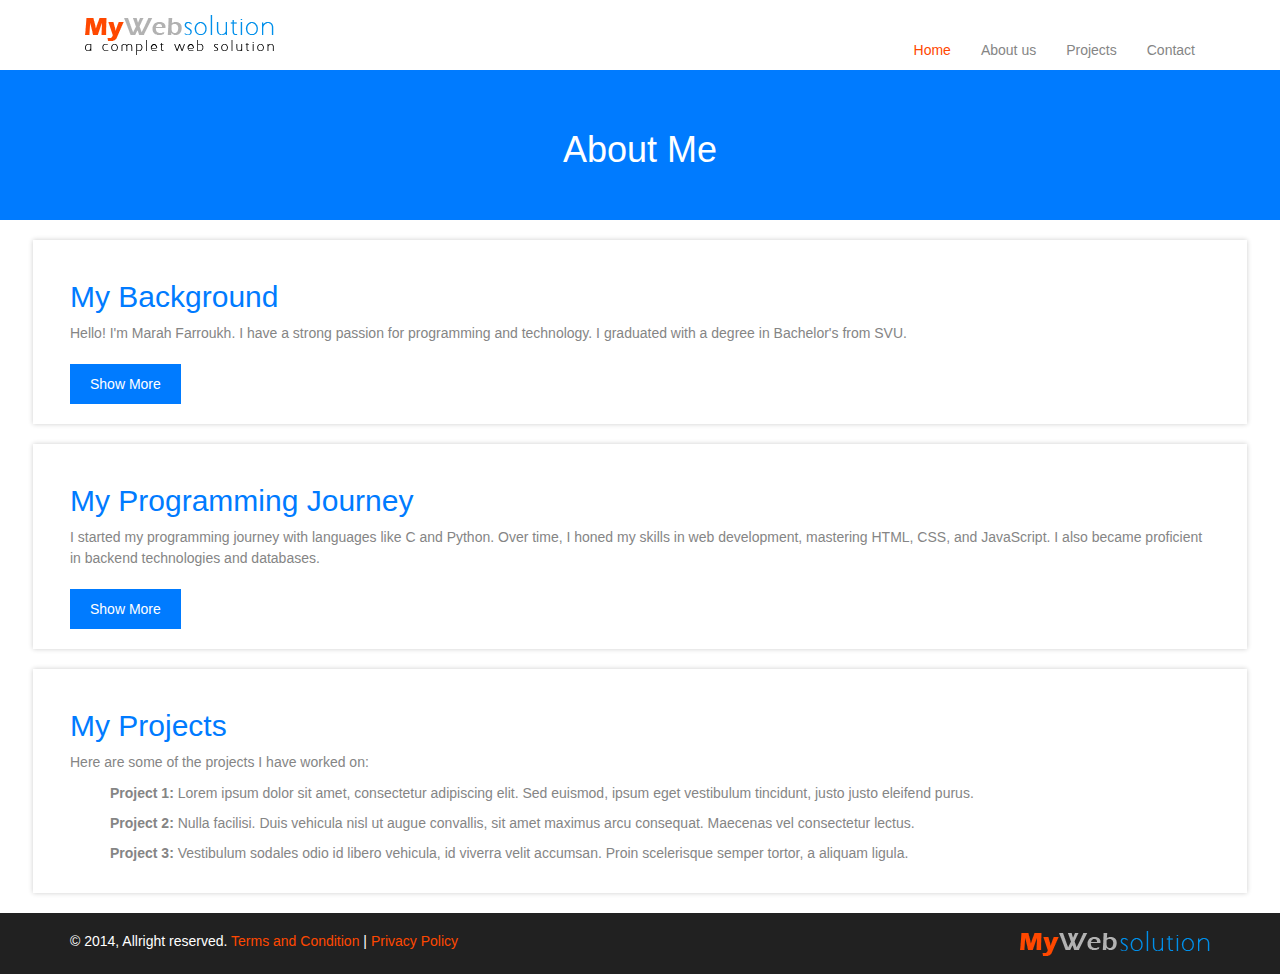
<file: about.html>
<!DOCTYPE html>
<html lang="en">

<head>
    <meta charset="UTF-8">
    <meta name="viewport" content="width=device-width, initial-scale=1.0">
    <meta http-equiv="X-UA-Compatible" content="IE=edge">
    <meta name="description" content="">
    <meta name="author" content="">
    <title>My Programming Journey</title>

    <script src="https://code.jquery.com/jquery-3.6.0.min.js"></script>

    <!-- Bootstrap core CSS -->
    <link href="assets/bootstrap/css/bootstrap.min.css" rel="stylesheet">

    <!-- CSS Implementing Plugins -->
    <link rel="stylesheet" href="assets/custom/css/flexslider.css" type="text/css" media="screen">
    <link rel="stylesheet" href="assets/custom/css/parallax-slider.css" type="text/css">
    <link rel="stylesheet" href="assets/font-awesome-4.0.3/css/font-awesome.min.css" type="text/css">

    <!-- Custom styles for this template -->

    <link href="assets/custom/css/business-plate.css" rel="stylesheet">
    <link rel="shortcut icon" href="assets/custom/ico/favicon.ico">


    <style>
        #experience-toggle-info {
            background-color: #007BFF;
            color: #fff;
            border: none;
            padding: 10px 20px;
            margin-top: 10px;
            cursor: pointer;
            transition: background-color 0.3s ease;
        }

        #experience-toggle-info:hover {
            background-color: #0056b3;
        }

        #toggle-info {
            background-color: #007BFF;
            color: #fff;
            border: none;
            padding: 10px 20px;
            margin-top: 10px;
            cursor: pointer;
            transition: background-color 0.3s ease;
        }

        #toggle-info:hover {
            background-color: #0056b3;
        }
    </style>
</head>

<body>

    <div class="topHeaderSection">
        <div class="header">
            <div class="container">
                <div class="navbar-header">
                    <button type="button" class="navbar-toggle" data-toggle="collapse" data-target=".navbar-collapse">
                        <span class="sr-only">Toggle navigation</span>
                        <span class="icon-bar"></span>
                        <span class="icon-bar"></span>
                        <span class="icon-bar"></span>
                    </button>
                    <a class="navbar-brand" href="index.html"><img src="assets/custom/img/logo.png"
                            alt="My web solution" /></a>
                </div>
                <div class="navbar-collapse collapse">
                    <ul class="nav navbar-nav">

                    </ul>
                    <ul class="nav navbar-nav navbar-right">
                        <li class="active"><a href="index.html">Home</a></li>
                        <li><a href="about.html">About us</a></li>
                        <li><a href="projects.html">Projects</a></li>
                        <li><a href="contact.html">Contact</a></li>
                    </ul>
                </div><!--/.nav-collapse -->
            </div>
        </div>
    </div>
    <header>
        <h1>About Me</h1>
    </header>
    <section id="about">
        <div class="container">
            <h2>My Background</h2>
            <p>
                Hello! I'm Marah Farroukh. I have a strong passion for programming and technology.
                I graduated with a degree in Bachelor's from SVU.
            </p>
            <p id="additional-info" style="display: none;">
                My journey in programming began during my college days when I was introduced to
                the world of coding. I was fascinated by the power of software to solve real-world
                problems and decided to dive deep into it.
            </p>
            <button id="toggle-info">Show More</button>
        </div>
    </section>
    <section id="experience">
        <div class="container">
            <h2>My Programming Journey</h2>
            <p>
                I started my programming journey with languages like C and Python. Over time,
                I honed my skills in web development, mastering HTML, CSS, and JavaScript.
                I also became proficient in backend technologies and databases.
            </p>
            <p id="experience-additional-info" style="display: none;">
                During my career, I have had the opportunity to work on various exciting projects,
                from creating responsive websites to building robust web applications. I love the
                process of turning ideas into functional and user-friendly solutions.
            </p>
            <button id="experience-toggle-info">Show More</button>
        </div>
    </section>

    <section id="projects">
        <div class="container">
            <h2>My Projects</h2>
            <p>
                Here are some of the projects I have worked on:
            </p>
            <ul>
                <li>
                    <strong>Project 1:</strong> Lorem ipsum dolor sit amet, consectetur adipiscing elit. Sed euismod,
                    ipsum eget vestibulum
                    tincidunt, justo justo eleifend purus.
                </li>
                <li>
                    <strong>Project 2:</strong> Nulla facilisi. Duis vehicula nisl ut augue convallis, sit amet maximus
                    arcu consequat. Maecenas
                    vel consectetur lectus.
                </li>
                <li>
                    <strong>Project 3:</strong> Vestibulum sodales odio id libero vehicula, id viverra velit accumsan.
                    Proin scelerisque semper
                    tortor, a aliquam ligula.
                </li>
            </ul>
        </div>
    </section>

    <!-- footerBottomSection -->
    <div class="footerBottomSection">
        <div class="container">
            &copy; 2014, Allright reserved. <a href="#">Terms and Condition</a> | <a href="#">Privacy Policy</a>
            <div class="pull-right"> <a href="index.html"><img src="assets/custom/img/logo1.png"
                        alt="My web solution" /></a></div>
        </div>
    </div>

    <script type="text/javascript" src="assets/custom/js/jquery-1.8.2.min.js"></script>
	<script type="text/javascript" src="assets/custom/js/modernizr.custom.js"></script>
	<script type="text/javascript" src="assets/bootstrap/js/bootstrap.min.js"></script>

	<!-- JS Implementing Plugins -->
	<script type="text/javascript" src="assets/custom/js/jquery.flexslider-min.js"></script>
	<script type="text/javascript" src="assets/custom/js/modernizr.js"></script>
	<script type="text/javascript" src="assets/custom/js/jquery.cslider.js"></script>
	<script type="text/javascript" src="assets/custom/js/back-to-top.js"></script>
	<script type="text/javascript" src="assets/custom/js/jquery.sticky.js"></script>

    <script type="text/javascript" src="assets/custom/js/app.js"></script>
    <script type="text/javascript" src="assets/custom/js/index.js"></script>

    <script>
        $(document).ready(function () {
            // Toggle additional information when the button is clicked
            $("#toggle-info").click(function () {
                $("#additional-info").slideToggle("slow"); // You can change the animation speed
                var buttonText = $("#toggle-info").text();
                if (buttonText === "Show More") {
                    $("#toggle-info").text("Show Less");
                } else {
                    $("#toggle-info").text("Show More");
                }
            });
        });

        $(document).ready(function () {
            // Toggle additional information in the "My Programming Journey" section
            $("#experience-toggle-info").click(function () {
                $("#experience-additional-info").slideToggle("slow"); // You can change the animation speed
                var buttonText = $("#experience-toggle-info").text();
                if (buttonText === "Show More") {
                    $("#experience-toggle-info").text("Show Less");
                } else {
                    $("#experience-toggle-info").text("Show More");
                }
            });

        });


    </script>
</body>

</html>
</file>
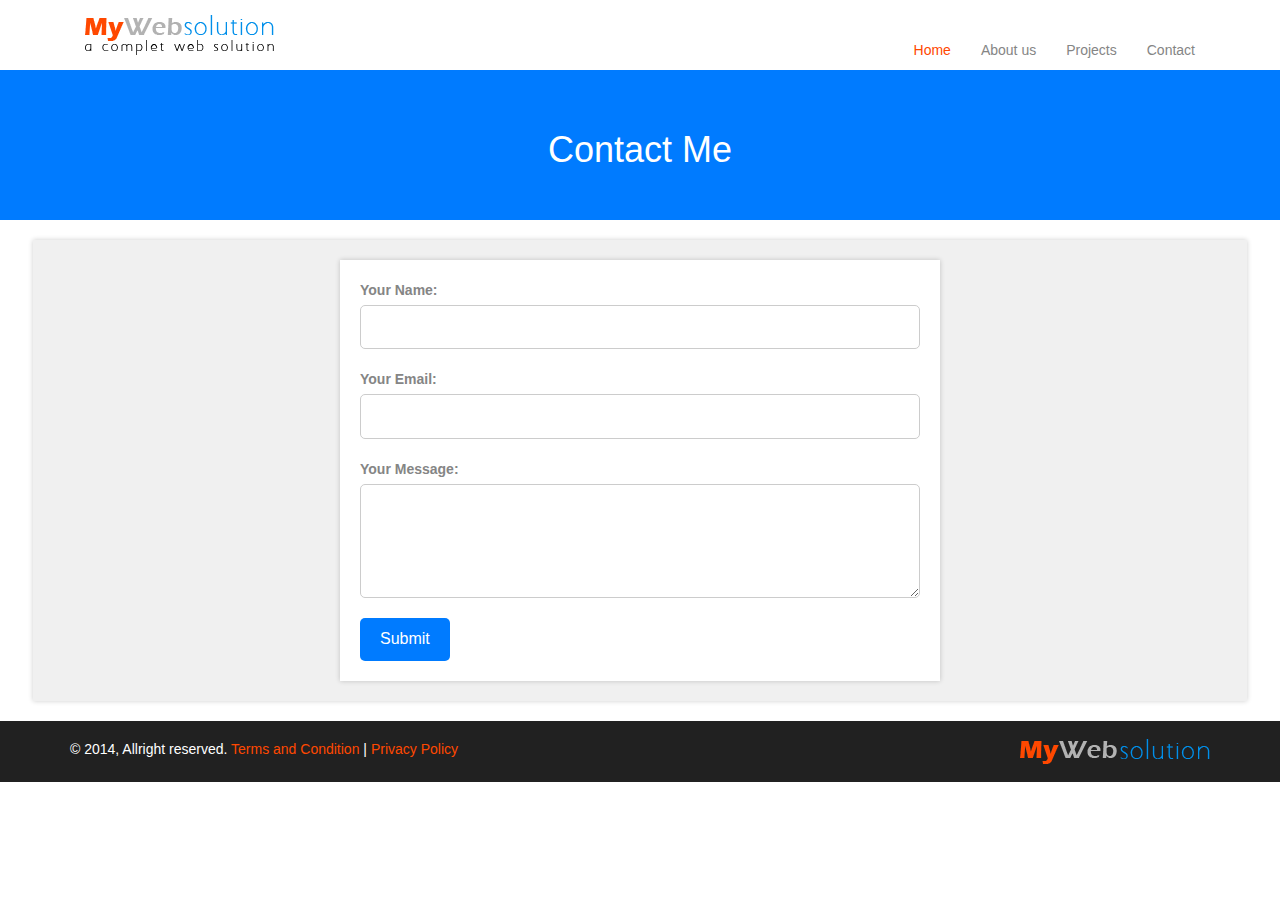
<file: contact.html>
<!DOCTYPE html>
<html lang="en">

<head>
    <meta charset="UTF-8">
    <meta name="viewport" content="width=device-width, initial-scale=1.0">
    <meta http-equiv="X-UA-Compatible" content="IE=edge">
    <meta name="description" content="">
    <meta name="author" content="">
    <title>Contact Us</title>

    <script src="https://code.jquery.com/jquery-3.6.0.min.js"></script>

    <!-- Bootstrap core CSS -->
    <link href="assets/bootstrap/css/bootstrap.min.css" rel="stylesheet">

    <!-- CSS Implementing Plugins -->
    <link rel="stylesheet" href="assets/custom/css/flexslider.css" type="text/css" media="screen">
    <link rel="stylesheet" href="assets/custom/css/parallax-slider.css" type="text/css">
    <link rel="stylesheet" href="assets/font-awesome-4.0.3/css/font-awesome.min.css" type="text/css">

    <!-- Custom styles for this template -->

    <link href="assets/custom/css/business-plate.css" rel="stylesheet">
    <link rel="shortcut icon" href="assets/custom/ico/favicon.ico">

    <style>
        /* Style the header */
        header {
            background-color: #007BFF;
            color: #fff;
            text-align: center;
            padding: 20px;
        }

        /* Style the contact section */
        #contact {
            background-color: #f0f0f0;
            padding: 20px;
        }

        /* Style the form container */
        .container1 {
            max-width: 600px;
            margin: 0 auto;
            background-color: #fff;
            padding: 20px;
            box-shadow: 0 0 5px rgba(0, 0, 0, 0.2);
        }

        /* Style form elements */
        .form-group {
            margin-bottom: 20px;
        }

        label {
            font-weight: bold;
        }

        input[type="text"],
        input[type="email"],
        textarea {
            width: 100%;
            padding: 10px;
            border: 1px solid #ccc;
            border-radius: 5px;
            font-size: 16px;
        }

        textarea {
            resize: vertical;
            /* Allow vertical resizing of textarea */
        }

        button[type="submit"] {
            background-color: #007BFF;
            color: #fff;
            padding: 10px 20px;
            border: none;
            border-radius: 5px;
            cursor: pointer;
            font-size: 16px;
        }

        button[type="submit"]:hover {
            background-color: #0056b3;
        }

        /* Style error message (you can show/hide this using JavaScript) */
        .error-message {
            color: red;
            font-size: 14px;
            margin-top: -10px;
            margin-bottom: 10px;
        }
    </style>
</head>

<body>

    <div class="topHeaderSection">
        <div class="header">
            <div class="container">
                <div class="navbar-header">
                    <button type="button" class="navbar-toggle" data-toggle="collapse" data-target=".navbar-collapse">
                        <span class="sr-only">Toggle navigation</span>
                        <span class="icon-bar"></span>
                        <span class="icon-bar"></span>
                        <span class="icon-bar"></span>
                    </button>
                    <a class="navbar-brand" href="index.html"><img src="assets/custom/img/logo.png"
                            alt="My web solution" /></a>
                </div>
                <div class="navbar-collapse collapse">
                    <ul class="nav navbar-nav">

                    </ul>
                    <ul class="nav navbar-nav navbar-right">
                        <li class="active"><a href="index.html">Home</a></li>
                        <li><a href="about.html">About us</a></li>
                        <li><a href="projects.html">Projects</a></li>
                        <li><a href="contact.html">Contact</a></li>
                    </ul>
                </div><!--/.nav-collapse -->
            </div>
        </div>
    </div>

    <header>
        <h1>Contact Me</h1>
    </header>

    <section id="contact">
        <div class="container1">
            <form id="contact-form" action="#" method="post">
                <div class="form-group">
                    <label for="name">Your Name:</label>
                    <input type="text" id="name" name="name" required>
                </div>
                <div class="form-group">
                    <label for="email">Your Email:</label>
                    <input type="email" id="email" name="email" required>
                </div>
                <div class="form-group">
                    <label for="message">Your Message:</label>
                    <textarea id="message" name="message" rows="4" required></textarea>
                </div>
                <button type="submit">Submit</button>
            </form>
        </div>
    </section>

    <!-- footerBottomSection -->
    <div class="footerBottomSection">
        <div class="container">
            &copy; 2014, Allright reserved. <a href="#">Terms and Condition</a> | <a href="#">Privacy Policy</a>
            <div class="pull-right"> <a href="index.html"><img src="assets/custom/img/logo1.png"
                        alt="My web solution" /></a></div>
        </div>
    </div>

    <script type="text/javascript" src="assets/custom/js/jquery-1.8.2.min.js"></script>
	<script type="text/javascript" src="assets/custom/js/modernizr.custom.js"></script>
	<script type="text/javascript" src="assets/bootstrap/js/bootstrap.min.js"></script>

	<!-- JS Implementing Plugins -->
	<script type="text/javascript" src="assets/custom/js/jquery.flexslider-min.js"></script>
	<script type="text/javascript" src="assets/custom/js/modernizr.js"></script>
	<script type="text/javascript" src="assets/custom/js/jquery.cslider.js"></script>
	<script type="text/javascript" src="assets/custom/js/back-to-top.js"></script>
	<script type="text/javascript" src="assets/custom/js/jquery.sticky.js"></script>
    
    <script type="text/javascript" src="assets/custom/js/app.js"></script>
    <script type="text/javascript" src="assets/custom/js/index.js"></script>

    <script>
        document.addEventListener("DOMContentLoaded", function () {
            const contactForm = document.getElementById("contact-form");
            const nameInput = document.getElementById("name");
            const emailInput = document.getElementById("email");
            const messageInput = document.getElementById("message");

            contactForm.addEventListener("submit", function (event) {
                event.preventDefault();

                // Validate the form inputs
                if (!validateName(nameInput.value) || !validateEmail(emailInput.value) || !validateMessage(messageInput.value)) {
                    alert("Please fill out all fields correctly.");
                    return;
                }

                // Send the form data to your server or perform any desired action
                // Example: You can use the Fetch API to send data to a server
                fetch("your-server-endpoint", {
                    method: "POST",
                    body: new FormData(contactForm),
                })
                    .then(response => response.json())
                    .then(data => {
                        if (data.success) {
                            alert("Message sent successfully!");
                            contactForm.reset();
                        } else {
                            alert("Message failed to send. Please try again later.");
                        }
                    })
                    .catch(error => {
                        console.error("Error:", error);
                        alert("An error occurred. Please try again later.");
                    });
            });

            function validateName(name) {
                // Validate the name (You can add more validation rules)
                return /^[A-Za-z\s]+$/.test(name);
            }

            function validateEmail(email) {
                // Validate the email using a simple regular expression
                return /^[^\s@]+@[^\s@]+\.[^\s@]+$/.test(email);
            }

            function validateMessage(message) {
                // Validate the message (You can add more validation rules)
                return message.length >= 10;
            }
        });

    </script>
</body>

</html>
</file>
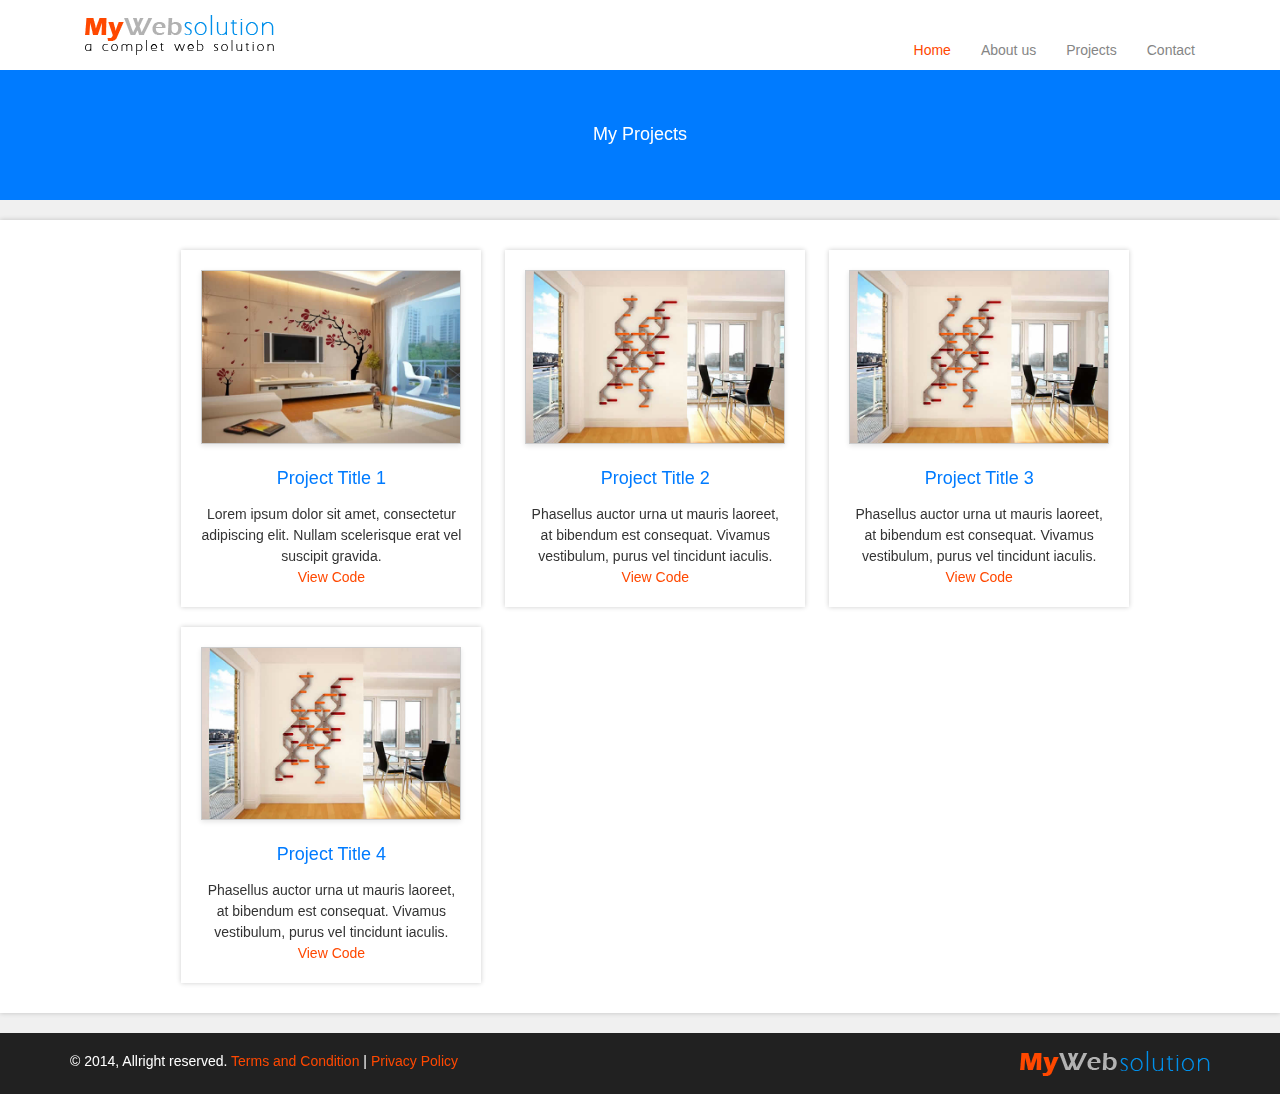
<file: projects.html>
<!DOCTYPE html>
<html lang="en">

<head>
    <meta charset="UTF-8">
    <meta name="viewport" content="width=device-width, initial-scale=1.0">
    <meta http-equiv="X-UA-Compatible" content="IE=edge">
    <meta name="description" content="">
    <meta name="author" content="">
    <title>My Programming Journey</title>

    <script src="https://code.jquery.com/jquery-3.6.0.min.js"></script>

    <!-- Bootstrap core CSS -->
    <link href="assets/bootstrap/css/bootstrap.min.css" rel="stylesheet">

    <link rel="stylesheet" href="assets/font-awesome-4.0.3/css/font-awesome.min.css" type="text/css">

    <!-- Custom styles for this template -->

    <link rel="shortcut icon" href="assets/custom/ico/favicon.ico">
    <link href="assets/custom/css/business-plate.css" rel="stylesheet">


    <script src="https://code.jquery.com/jquery-3.6.0.min.js"></script>
    <style>
        /* Reset some default styles */
        body,
        h1,
        h2,
        p,
        a,
        img {
            margin: 0;
            padding: 0;
        }

        h1{
            font-size: large;
            margin-top: 15px;
            margin-bottom: 15px;
        }

        /* Set a background color and text color */
        body {
            background-color: #f0f0f0;
            font-family: Arial, sans-serif;
            color: #333;
        }

        /* Style the header */
        header {
            background-color: #007BFF;
            color: #fff;
            text-align: center;
            padding: 20px;
        }

        .projects-center {
            text-align: center;
        }

        /* Style projects section */
        .projects {
            justify-content: space-around;
            padding: 20px;
        }

        /* Style individual project divs */
        .project {
            display: inline-block;
            background-color: #fff;
            box-shadow: 0 0 5px rgba(0, 0, 0, 0.2);
            max-width: 300px;
            margin: 10px;
            padding: 20px;
            text-align: center;
            transition: transform 0.2s ease;
            /* Animation for hover effect */
        }

        /* Style project images */
        .projectImg {
            max-width: 100%;
            height: auto;
            border: 1px solid #ccc;
            /* Add a border for visual separation */
            box-shadow: 0 2px 5px rgba(0, 0, 0, 0.1);
            /* Add a subtle shadow for depth */
            margin-bottom: 10px;
            /* Add some space between projects */
        }

        /* Style project titles */
        .project-info h2 {
            color: #007BFF;
            margin-top: 10px;
        }

        /* Style project descriptions */
        .project-info p {
            line-height: 1.5;
        }

        /* Style project links */
        .project-link {
            display: block;
            background-color: #007BFF;
            color: #fff;
            text-decoration: none;
            padding: 10px;
            margin-top: 15px;
            border-radius: 5px;
            transition: background-color 0.3s ease;
        }

        .project-link:hover {
            background-color: #0056b3;
        }

        /* Animation effect on hover */
        .project:hover {
            transform: scale(1.05);
            /* Increase size on hover */
        }

        #projects{
            padding: 20px;
            max-width: none;

        }
    </style>
</head>

<body>
    <div class="topHeaderSection">
        <div class="header">
            <div class="container">
                <div class="navbar-header">
                    <button type="button" class="navbar-toggle" data-toggle="collapse" data-target=".navbar-collapse">
                        <span class="sr-only">Toggle navigation</span>
                        <span class="icon-bar"></span>
                        <span class="icon-bar"></span>
                        <span class="icon-bar"></span>
                    </button>
                    <a class="navbar-brand" href="index.html"><img src="assets/custom/img/logo.png"
                            alt="My web solution" /></a>
                </div>
                <div class="navbar-collapse collapse">
                    <ul class="nav navbar-nav">

                    </ul>
                    <ul class="nav navbar-nav navbar-right">
                        <li class="active"><a href="index.html">Home</a></li>
                        <li><a href="about.html">About us</a></li>
                        <li><a href="projects.html">Projects</a></li>
                        <li><a href="contact.html">Contact</a></li>
                    </ul>
                </div><!--/.nav-collapse -->
            </div>
        </div>
    </div>

    <header>
        <h1>My Projects</h1>
    </header>

    <section id="projects">
        <div class="container" style="margin-left: 11%;">
            <div class="projects-center"></div>
            <div class="project">
                <img src="assets/custom/img/project1.jpg" class="projectImg" title="Project One">
                <h1>Project Title 1</h1>
                <p>Lorem ipsum dolor sit amet, consectetur adipiscing elit. Nullam scelerisque erat vel suscipit
                    gravida.</p>
                <a href="https://github.com/yourusername/project1" target="_blank">View Code</a>
            </div>
            <div class="project">
                <img src="assets/custom/img/project2.jpg" class="projectImg" title="Project Two">
                <h1>Project Title 2</h1>
                <p>Phasellus auctor urna ut mauris laoreet, at bibendum est consequat. Vivamus vestibulum, purus vel
                    tincidunt iaculis.</p>
                <a href="https://github.com/yourusername/project2" target="_blank">View Code</a>
            </div>
            <div class="project">
                <img src="assets/custom/img/project2.jpg" class="projectImg" title="Project Two">
                <h1>Project Title 3</h1>
                <p>Phasellus auctor urna ut mauris laoreet, at bibendum est consequat. Vivamus vestibulum, purus vel
                    tincidunt iaculis.</p>
                <a href="https://github.com/yourusername/project2" target="_blank">View Code</a>
            </div>
            <div class="project">
                <img src="assets/custom/img/project2.jpg" class="projectImg" title="Project Two">
                <h1>Project Title 4</h1>
                <p>Phasellus auctor urna ut mauris laoreet, at bibendum est consequat. Vivamus vestibulum, purus vel
                    tincidunt iaculis.</p>
                <a href="https://github.com/yourusername/project2" target="_blank">View Code</a>
            </div>
        </div>
    </section>

    <!-- footerBottomSection -->
    <div class="footerBottomSection">
        <div class="container">
            &copy; 2014, Allright reserved. <a href="#">Terms and Condition</a> | <a href="#">Privacy Policy</a>
            <div class="pull-right"> <a href="index.html"><img src="assets/custom/img/logo1.png"
                        alt="My web solution" /></a></div>
        </div>
    </div>

    <script type="text/javascript" src="assets/custom/js/jquery-1.8.2.min.js"></script>
	<script type="text/javascript" src="assets/custom/js/modernizr.custom.js"></script>
	<script type="text/javascript" src="assets/bootstrap/js/bootstrap.min.js"></script>

	<!-- JS Implementing Plugins -->
	<script type="text/javascript" src="assets/custom/js/jquery.flexslider-min.js"></script>
	<script type="text/javascript" src="assets/custom/js/modernizr.js"></script>
	<script type="text/javascript" src="assets/custom/js/jquery.cslider.js"></script>
	<script type="text/javascript" src="assets/custom/js/back-to-top.js"></script>
	<script type="text/javascript" src="assets/custom/js/jquery.sticky.js"></script>
    
    <script type="text/javascript" src="assets/custom/js/app.js"></script>
    <script type="text/javascript" src="assets/custom/js/index.js"></script>
</body>

</html>
</file>
<file: assets/custom/css/parallax-slider.css>
.da-slider{
	width: 100%;
	height: 427px;
	position: relative;
	margin: 0 auto;
	overflow: hidden;
	box-shadow: 0px 1px 1px rgba(0,0,0,0.2), 0px -2px 1px #fff;
	-webkit-transition: background-position 1.4s ease-in-out 0.3s;
	-moz-transition: background-position 1.4s ease-in-out 0.3s;
	-o-transition: background-position 1.4s ease-in-out 0.3s;
	-ms-transition: background-position 1.4s ease-in-out 0.3s;
	transition: background-position 1.4s ease-in-out 0.3s;
}
.da-slide{
	position: absolute;
	width: 100%;
	height: 100%;
	top: 0px;
	left: 0px;
	font-family: 'BebasNeueRegular', 'Arial Narrow', Arial, sans-serif;
	text-align: left;
}
.da-slide-current{
	z-index: 10;
}
.da-slider-fb .da-slide{
	left: 100%;
}
.da-slider-fb  .da-slide.da-slide-current{
	left: 0px;
}
.da-slide h2,
.da-slide p,
.da-slide .da-link,
.da-slide .da-img{
	position: absolute;
	opacity: 0;
	left: 110%;
}
.da-slider-fb .da-slide h2,
.da-slider-fb .da-slide p,
.da-slider-fb .da-slide .da-link{
	left: 10%;
	opacity: 1;
}
.da-slider-fb .da-slide .da-img{
	left: 60%;
	opacity: 1;
}
.da-slide h2{
    font-family: 'Roboto', Arial, sans-serif;
	color: #222;
	line-height:50px;
	top: 80px;
	z-index: 10;
	padding:0;
	margin-left:-2%;
}
.da-slide h2 i {
	font-size: 36px;
	font-style:normal;
	background:url(../img/bg-heading.png) repeat;
	padding:0 5px;
	text-transform:uppercase;
    -webkit-border-radius: 3px;
    -moz-border-radius: 3px;
    border-radius: 3px;
}
.da-slide p {
    font-family: 'Roboto', Arial, sans-serif;
	font-size:18px;
	font-weight:400;
	line-height: 25px;
	width:100%;
	top: 300px;
	color: #fff;
	overflow: hidden;
	margin-left:-2%;
}
.da-slide p i {
background-color: #ff4800;
background-color: rgba(255, 92, 0, 1);
padding: 0 10px;
font-style: normal;
-webkit-border-radius: 0;
-moz-border-radius: 0;
border-radius: 0;
}
.da-slide .da-img{
	text-align: center;
	width: 50%;
	top: 80px;
	height: 328px;
	line-height: 320px;
	left: 110%; /*60%*/
	margin-left:-16%;
}
.da-slide-current .da-img{
	left: 60%;
	opacity: 1;
}

.da-slide .da-link{
	top: 320px; /*depends on p height*/
	border-radius: 3px !important;
	min-width:15%;
	color: #666;
	text-shadow:0 1px 0 #eee;
	box-shadow: 0 0 4px #bbb;
	border: 1px solid #fff;
	padding: 2px 20px;
	font-size: 25px;
	text-align: center;
	background: rgba(255,255,255,0.2);
}
.da-slide .da-link:hover{
	background: rgba(255,255,255,0.3);
	box-shadow: 0 0 5px #eee;
	text-decoration:none;
}
.da-dots{
	width: 100%;
	position: absolute;
	text-align: center;
	left: 0px;
	bottom: 15px;
	z-index: 99;
	-moz-user-select: none;
	-webkit-user-select: none;
}
.da-dots span{
	display: inline-block;
	position: relative;
	width: 12px;
	height: 12px;
	border-radius: 50% !important;
	background: url(../img/bg-text.png) repeat;
	margin: 3px;
	cursor: pointer;
}
.da-dots span.da-dots-current:after{
	content: '';
	width: 8px;
	height: 8px;
	position: absolute;
	top: 2px;
	left: 2px;
	border-radius: 50% !important;
	background:#fff;
}
.da-arrows{
	-moz-user-select: none;
	-webkit-user-select: none;
}
.da-arrows span{
	background: transparent url(../img/arrows.png) no-repeat;
	position: absolute;
	top: 50%;
	height: 50px;
	width: 49px;
	cursor: pointer;
	z-index: 2000;
	opacity: 0;
	-webkit-transition: opacity 0.4s ease-in-out 0.2s;
	-moz-transition: opacity 0.4s ease-in-out 0.2s;
	-o-transition: opacity 0.4s ease-in-out 0.2s;
	-ms-transition: opacity 0.4s ease-in-out 0.2s;
	transition: opacity 0.4s ease-in-out 0.2s;
}
.da-slider:hover .da-arrows span{
	opacity: 0.8;
}
.da-slider:hover .da-arrows span:hover{
	opacity: 1;
}
.da-arrows span:after{
	content: '';
	position: absolute;
	width: 49px;
	height: 49px;
}
.da-arrows span.da-arrows-prev{
	left: 12px;
	background-position:0 -68px;
}
.da-arrows span.da-arrows-next{
	right: 15px;
	background-position:0 1px;
}

.da-slide-current h2,
.da-slide-current p,
.da-slide-current .da-link{
	left: 10%;
	opacity: 1;
}


/* Animation classes and animations */

/* Slide in from the right*/
.da-slide-fromright h2{
	-webkit-animation: fromRightAnim1 0.6s ease-in 0.8s both;
	-moz-animation: fromRightAnim1 0.6s ease-in 0.8s both;
	-o-animation: fromRightAnim1 0.6s ease-in 0.8s both;
	-ms-animation: fromRightAnim1 0.6s ease-in 0.8s both;
	animation: fromRightAnim1 0.6s ease-in 0.8s both;
}
.da-slide-fromright p{
	-webkit-animation: fromRightAnim2 0.6s ease-in 0.8s both;
	-moz-animation: fromRightAnim2 0.6s ease-in 0.8s both;
	-o-animation: fromRightAnim2 0.6s ease-in 0.8s both;
	-ms-animation: fromRightAnim2 0.6s ease-in 0.8s both;
	animation: fromRightAnim2 0.6s ease-in 0.8s both;
}
.da-slide-fromright .da-link{
	-webkit-animation: fromRightAnim3 0.4s ease-in 1.2s both;
	-moz-animation: fromRightAnim3 0.4s ease-in 1.2s both;
	-o-animation: fromRightAnim3 0.4s ease-in 1.2s both;
	-ms-animation: fromRightAnim3 0.4s ease-in 1.2s both;
	animation: fromRightAnim3 0.4s ease-in 1.2s both;
}
.da-slide-fromright .da-img{
	-webkit-animation: fromRightAnim4 0.6s ease-in 0.8s both;
	-moz-animation: fromRightAnim4 0.6s ease-in 0.8s both;
	-o-animation: fromRightAnim4 0.6s ease-in 0.8s both;
	-ms-animation: fromRightAnim4 0.6s ease-in 0.8s both;
	animation: fromRightAnim4 0.6s ease-in 0.8s both;
}
@-webkit-keyframes fromRightAnim1{
	0%{ left: 110%; opacity: 0; }
	100%{ left: 10%; opacity: 1; }
}
@-webkit-keyframes fromRightAnim2{
	0%{ left: 110%; opacity: 0; }
	100%{ left: 10%; opacity: 1; }
}
@-webkit-keyframes fromRightAnim3{
	0%{ left: 110%; opacity: 0; }
	1%{ left: 10%; opacity: 0; }
	100%{ left: 10%; opacity: 1; }
}
@-webkit-keyframes fromRightAnim4{
	0%{ left: 110%; opacity: 0; }
	100%{ left: 60%; opacity: 1; }
}

@-moz-keyframes fromRightAnim1{
	0%{ left: 110%; opacity: 0; }
	100%{ left: 10%; opacity: 1; }
}
@-moz-keyframes fromRightAnim2{
	0%{ left: 110%; opacity: 0; }
	100%{ left: 10%; opacity: 1; }
}
@-moz-keyframes fromRightAnim3{
	0%{ left: 110%; opacity: 0; }
	1%{ left: 10%; opacity: 0; }
	100%{ left: 10%; opacity: 1; }
}
@-moz-keyframes fromRightAnim4{
	0%{ left: 110%; opacity: 0; }
	100%{ left: 60%; opacity: 1; }
}

@-o-keyframes fromRightAnim1{
	0%{ left: 110%; opacity: 0; }
	100%{ left: 10%; opacity: 1; }
}
@-o-keyframes fromRightAnim2{
	0%{ left: 110%; opacity: 0; }
	100%{ left: 10%; opacity: 1; }
}
@-o-keyframes fromRightAnim3{
	0%{ left: 110%; opacity: 0; }
	1%{ left: 10%; opacity: 0; }
	100%{ left: 10%; opacity: 1; }
}
@-o-keyframes fromRightAnim4{
	0%{ left: 110%; opacity: 0; }
	100%{ left: 60%; opacity: 1; }
}

@-ms-keyframes fromRightAnim1{
	0%{ left: 110%; opacity: 0; }
	100%{ left: 10%; opacity: 1; }
}
@-ms-keyframes fromRightAnim2{
	0%{ left: 110%; opacity: 0; }
	100%{ left: 10%; opacity: 1; }
}
@-ms-keyframes fromRightAnim3{
	0%{ left: 110%; opacity: 0; }
	1%{ left: 10%; opacity: 0; }
	100%{ left: 10%; opacity: 1; }
}
@-ms-keyframes fromRightAnim4{
	0%{ left: 110%; opacity: 0; }
	100%{ left: 60%; opacity: 1; }
}

@keyframes fromRightAnim1{
	0%{ left: 110%; opacity: 0; }
	100%{ left: 10%; opacity: 1; }
}
@keyframes fromRightAnim2{
	0%{ left: 110%; opacity: 0; }
	100%{ left: 10%; opacity: 1; }
}
@keyframes fromRightAnim3{
	0%{ left: 110%; opacity: 0; }
	1%{ left: 10%; opacity: 0; }
	100%{ left: 10%; opacity: 1; }
}
@keyframes fromRightAnim4{
	0%{ left: 110%; opacity: 0; }
	100%{ left: 60%; opacity: 1; }
}
/* Slide in from the left*/
.da-slide-fromleft h2{
	-webkit-animation: fromLeftAnim1 0.6s ease-in 0.6s both;
	-moz-animation: fromLeftAnim1 0.6s ease-in 0.6s both;
	-o-animation: fromLeftAnim1 0.6s ease-in 0.6s both;
	-ms-animation: fromLeftAnim1 0.6s ease-in 0.6s both;
	animation: fromLeftAnim1 0.6s ease-in 0.6s both;
}
.da-slide-fromleft p{
	-webkit-animation: fromLeftAnim2 0.6s ease-in 0.6s both;
	-moz-animation: fromLeftAnim2 0.6s ease-in 0.6s both;
	-o-animation: fromLeftAnim2 0.6s ease-in 0.6s both;
	-ms-animation: fromLeftAnim2 0.6s ease-in 0.6s both;
	animation: fromLeftAnim2 0.6s ease-in 0.6s both;
}
.da-slide-fromleft .da-link{
	-webkit-animation: fromLeftAnim3 0.4s ease-in 1.2s both;
	-moz-animation: fromLeftAnim3 0.4s ease-in 1.2s both;
	-o-animation: fromLeftAnim3 0.4s ease-in 1.2s both;
	-ms-animation: fromLeftAnim3 0.4s ease-in 1.2s both;
	animation: fromLeftAnim3 0.4s ease-in 1.2s both;
}
.da-slide-fromleft .da-img{
	-webkit-animation: fromLeftAnim4 0.6s ease-in 0.6s both;
	-moz-animation: fromLeftAnim4 0.6s ease-in 0.6s both;
	-o-animation: fromLeftAnim4 0.6s ease-in 0.6s both;
	-ms-animation: fromLeftAnim4 0.6s ease-in 0.6s both;
	animation: fromLeftAnim4 0.6s ease-in 0.6s both;
}
@-webkit-keyframes fromLeftAnim1{
	0%{ left: -110%; opacity: 0; }
	100%{ left: 10%; opacity: 1; }
}
@-webkit-keyframes fromLeftAnim2{
	0%{ left: -110%; opacity: 0; }
	100%{ left: 10%; opacity: 1; }
}
@-webkit-keyframes fromLeftAnim3{
	0%{ left: -110%; opacity: 0; }
	1%{ left: 10%; opacity: 0; }
	100%{ left: 10%; opacity: 1; }
}
@-webkit-keyframes fromLeftAnim4{
	0%{ left: -110%; opacity: 0; }
	100%{ left: 60%; opacity: 1; }
}

@-moz-keyframes fromLeftAnim1{
	0%{ left: -110%; opacity: 0; }
	100%{ left: 10%; opacity: 1; }
}
@-moz-keyframes fromLeftAnim2{
	0%{ left: -110%; opacity: 0; }
	100%{ left: 10%; opacity: 1; }
}
@-moz-keyframes fromLeftAnim3{
	0%{ left: -110%; opacity: 0; }
	1%{ left: 10%; opacity: 0; }
	100%{ left: 10%; opacity: 1; }
}
@-moz-keyframes fromLeftAnim4{
	0%{ left: -110%; opacity: 0; }
	100%{ left: 60%; opacity: 1; }
}

@-o-keyframes fromLeftAnim1{
	0%{ left: -110%; opacity: 0; }
	100%{ left: 10%; opacity: 1; }
}
@-o-keyframes fromLeftAnim2{
	0%{ left: -110%; opacity: 0; }
	100%{ left: 10%; opacity: 1; }
}
@-o-keyframes fromLeftAnim3{
	0%{ left: -110%; opacity: 0; }
	1%{ left: 10%; opacity: 0; }
	100%{ left: 10%; opacity: 1; }
}
@-o-keyframes fromLeftAnim4{
	0%{ left: -110%; opacity: 0; }
	100%{ left: 60%; opacity: 1; }
}

@-ms-keyframes fromLeftAnim1{
	0%{ left: -110%; opacity: 0; }
	100%{ left: 10%; opacity: 1; }
}
@-ms-keyframes fromLeftAnim2{
	0%{ left: -110%; opacity: 0; }
	100%{ left: 10%; opacity: 1; }
}
@-ms-keyframes fromLeftAnim3{
	0%{ left: -110%; opacity: 0; }
	1%{ left: 10%; opacity: 0; }
	100%{ left: 10%; opacity: 1; }
}
@-ms-keyframes fromLeftAnim4{
	0%{ left: -110%; opacity: 0; }
	100%{ left: 60%; opacity: 1; }
}

@keyframes fromLeftAnim1{
	0%{ left: -110%; opacity: 0; }
	100%{ left: 10%; opacity: 1; }
}
@keyframes fromLeftAnim2{
	0%{ left: -110%; opacity: 0; }
	100%{ left: 10%; opacity: 1; }
}
@keyframes fromLeftAnim3{
	0%{ left: -110%; opacity: 0; }
	1%{ left: 10%; opacity: 0; }
	100%{ left: 10%; opacity: 1; }
}
@keyframes fromLeftAnim4{
	0%{ left: -110%; opacity: 0; }
	100%{ left: 60%; opacity: 1; }
}
/* Slide out to the right */
.da-slide-toright h2{
	-webkit-animation: toRightAnim1 0.6s ease-in 0.6s both;
	-moz-animation: toRightAnim1 0.6s ease-in 0.6s both;
	-o-animation: toRightAnim1 0.6s ease-in 0.6s both;
	-ms-animation: toRightAnim1 0.6s ease-in 0.6s both;
	animation: toRightAnim1 0.6s ease-in 0.6s both;
}
.da-slide-toright p{
	-webkit-animation: toRightAnim2 0.6s ease-in 0.3s both;
	-moz-animation: toRightAnim2 0.6s ease-in 0.3s both;
	-o-animation: toRightAnim2 0.6s ease-in 0.3s both;
	-ms-animation: toRightAnim2 0.6s ease-in 0.3s both;
	animation: toRightAnim2 0.6s ease-in 0.3s both;
}
.da-slide-toright .da-link{
	-webkit-animation: toRightAnim3 0.4s ease-in both;
	-moz-animation: toRightAnim3 0.4s ease-in both;
	-o-animation: toRightAnim3 0.4s ease-in both;
	-ms-animation: toRightAnim3 0.4s ease-in both;
	animation: toRightAnim3 0.4s ease-in both;
}
.da-slide-toright .da-img{
	-webkit-animation: toRightAnim4 0.6s ease-in both;
	-moz-animation: toRightAnim4 0.6s ease-in both;
	-o-animation: toRightAnim4 0.6s ease-in both;
	-ms-animation: toRightAnim4 0.6s ease-in both;
	animation: toRightAnim4 0.6s ease-in both;
}
@-webkit-keyframes toRightAnim1{
	0%{ left: 10%;  opacity: 1; }
	100%{ left: 100%; opacity: 0; }
}
@-webkit-keyframes toRightAnim2{
	0%{ left: 10%;  opacity: 1; }
	100%{ left: 100%; opacity: 0; }
}
@-webkit-keyframes toRightAnim3{
	0%{ left: 10%;  opacity: 1; }
	99%{ left: 10%; opacity: 0; }
	100%{ left: 100%; opacity: 0; }
}
@-webkit-keyframes toRightAnim4{
	0%{ left: 60%;  opacity: 1; }
	30%{ left: 55%;  opacity: 1; }
	100%{ left: 100%; opacity: 0; }
}

@-moz-keyframes toRightAnim1{
	0%{ left: 10%;  opacity: 1; }
	100%{ left: 100%; opacity: 0; }
}
@-moz-keyframes toRightAnim2{
	0%{ left: 10%;  opacity: 1; }
	100%{ left: 100%; opacity: 0; }
}
@-moz-keyframes toRightAnim3{
	0%{ left: 10%;  opacity: 1; }
	99%{ left: 10%; opacity: 0; }
	100%{ left: 100%; opacity: 0; }
}
@-moz-keyframes toRightAnim4{
	0%{ left: 60%;  opacity: 1; }
	30%{ left: 55%;  opacity: 1; }
	100%{ left: 100%; opacity: 0; }
}

@-o-keyframes toRightAnim1{
	0%{ left: 10%;  opacity: 1; }
	100%{ left: 100%; opacity: 0; }
}
@-o-keyframes toRightAnim2{
	0%{ left: 10%;  opacity: 1; }
	100%{ left: 100%; opacity: 0; }
}
@-o-keyframes toRightAnim3{
	0%{ left: 10%;  opacity: 1; }
	99%{ left: 10%; opacity: 0; }
	100%{ left: 100%; opacity: 0; }
}
@-o-keyframes toRightAnim4{
	0%{ left: 60%;  opacity: 1; }
	30%{ left: 55%;  opacity: 1; }
	100%{ left: 100%; opacity: 0; }
}

@-ms-keyframes toRightAnim1{
	0%{ left: 10%;  opacity: 1; }
	100%{ left: 100%; opacity: 0; }
}
@-ms-keyframes toRightAnim2{
	0%{ left: 10%;  opacity: 1; }
	100%{ left: 100%; opacity: 0; }
}
@-ms-keyframes toRightAnim3{
	0%{ left: 10%;  opacity: 1; }
	99%{ left: 10%; opacity: 0; }
	100%{ left: 100%; opacity: 0; }
}
@-ms-keyframes toRightAnim4{
	0%{ left: 60%;  opacity: 1; }
	30%{ left: 55%;  opacity: 1; }
	100%{ left: 100%; opacity: 0; }
}

@keyframes toRightAnim1{
	0%{ left: 10%;  opacity: 1; }
	100%{ left: 100%; opacity: 0; }
}
@keyframes toRightAnim2{
	0%{ left: 10%;  opacity: 1; }
	100%{ left: 100%; opacity: 0; }
}
@keyframes toRightAnim3{
	0%{ left: 10%;  opacity: 1; }
	99%{ left: 10%; opacity: 0; }
	100%{ left: 100%; opacity: 0; }
}
@keyframes toRightAnim4{
	0%{ left: 60%;  opacity: 1; }
	30%{ left: 55%;  opacity: 1; }
	100%{ left: 100%; opacity: 0; }
}
/* Slide out to the left*/
.da-slide-toleft h2{
	-webkit-animation: toLeftAnim1 0.6s ease-in both;
	-moz-animation: toLeftAnim1 0.6s ease-in both;
	-o-animation: toLeftAnim1 0.6s ease-in both;
	-ms-animation: toLeftAnim1 0.6s ease-in both;
	animation: toLeftAnim1 0.6s ease-in both;
}
.da-slide-toleft p{
	-webkit-animation: toLeftAnim2 0.6s ease-in 0.3s both;
	-moz-animation: toLeftAnim2 0.6s ease-in 0.3s both;
	-o-animation: toLeftAnim2 0.6s ease-in 0.3s both;
	-ms-animation: toLeftAnim2 0.6s ease-in 0.3s both;
	animation: toLeftAnim2 0.6s ease-in 0.3s both;
}
.da-slide-toleft .da-link{
	-webkit-animation: toLeftAnim3 0.4s ease-in both;
	-moz-animation: toLeftAnim3 0.4s ease-in both;
	-o-animation: toLeftAnim3 0.4s ease-in both;
	-ms-animation: toLeftAnim3 0.4s ease-in both;
	animation: toLeftAnim3 0.4s ease-in both;
}
.da-slide-toleft .da-img{
	-webkit-animation: toLeftAnim4 0.6s ease-in 0.6s both;
	-moz-animation: toLeftAnim4 0.6s ease-in 0.6s both;
	-o-animation: toLeftAnim4 0.6s ease-in 0.6s both;
	-ms-animation: toLeftAnim4 0.6s ease-in 0.6s both;
	animation: toLeftAnim4 0.6s ease-in 0.6s both;
}
@-webkit-keyframes toLeftAnim1{
	0%{ left: 10%;  opacity: 1; }
	30%{ left: 15%;  opacity: 1; }
	100%{ left: -50%; opacity: 0; }
}
@-webkit-keyframes toLeftAnim2{
	0%{ left: 10%;  opacity: 1; }
	30%{ left: 15%;  opacity: 1; }
	100%{ left: -50%; opacity: 0; }
}
@-webkit-keyframes toLeftAnim3{
	0%{ left: 10%;  opacity: 1; }
	99%{ left: 10%; opacity: 0; }
	100%{ left: -50%; opacity: 0; }
}
@-webkit-keyframes toLeftAnim4{
	0%{ left: 60%;  opacity: 1; }
	40%{ left: 70%;  opacity: 1; }
	90%{ left: 0%;  opacity: 0; }
	100%{ left: -50%; opacity: 0; }
}

@-moz-keyframes toLeftAnim1{
	0%{ left: 10%;  opacity: 1; }
	30%{ left: 15%;  opacity: 1; }
	100%{ left: -50%; opacity: 0; }
}
@-moz-keyframes toLeftAnim2{
	0%{ left: 10%;  opacity: 1; }
	30%{ left: 15%;  opacity: 1; }
	100%{ left: -50%; opacity: 0; }
}
@-moz-keyframes toLeftAnim3{
	0%{ left: 10%;  opacity: 1; }
	99%{ left: 10%; opacity: 0; }
	100%{ left: -50%; opacity: 0; }
}
@-moz-keyframes toLeftAnim4{
	0%{ left: 60%;  opacity: 1; }
	40%{ left: 70%;  opacity: 1; }
	90%{ left: 0%;  opacity: 0; }
	100%{ left: -50%; opacity: 0; }
}

@-o-keyframes toLeftAnim1{
	0%{ left: 10%;  opacity: 1; }
	30%{ left: 15%;  opacity: 1; }
	100%{ left: -50%; opacity: 0; }
}
@-o-keyframes toLeftAnim2{
	0%{ left: 10%;  opacity: 1; }
	30%{ left: 15%;  opacity: 1; }
	100%{ left: -50%; opacity: 0; }
}
@-o-keyframes toLeftAnim3{
	0%{ left: 10%;  opacity: 1; }
	99%{ left: 10%; opacity: 0; }
	100%{ left: -50%; opacity: 0; }
}
@-o-keyframes toLeftAnim4{
	0%{ left: 60%;  opacity: 1; }
	40%{ left: 70%;  opacity: 1; }
	90%{ left: 0%;  opacity: 0; }
	100%{ left: -50%; opacity: 0; }
}

@-ms-keyframes toLeftAnim1{
	0%{ left: 10%;  opacity: 1; }
	30%{ left: 15%;  opacity: 1; }
	100%{ left: -50%; opacity: 0; }
}
@-ms-keyframes toLeftAnim2{
	0%{ left: 10%;  opacity: 1; }
	30%{ left: 15%;  opacity: 1; }
	100%{ left: -50%; opacity: 0; }
}
@-ms-keyframes toLeftAnim3{
	0%{ left: 10%;  opacity: 1; }
	99%{ left: 10%; opacity: 0; }
	100%{ left: -50%; opacity: 0; }
}
@-ms-keyframes toLeftAnim4{
	0%{ left: 60%;  opacity: 1; }
	40%{ left: 70%;  opacity: 1; }
	90%{ left: 0%;  opacity: 0; }
	100%{ left: -50%; opacity: 0; }
}

@keyframes toLeftAnim1{
	0%{ left: 10%;  opacity: 1; }
	30%{ left: 15%;  opacity: 1; }
	100%{ left: -50%; opacity: 0; }
}
@keyframes toLeftAnim2{
	0%{ left: 10%;  opacity: 1; }
	30%{ left: 15%;  opacity: 1; }
	100%{ left: -50%; opacity: 0; }
}
@keyframes toLeftAnim3{
	0%{ left: 10%;  opacity: 1; }
	99%{ left: 10%; opacity: 0; }
	100%{ left: -50%; opacity: 0; }
}
@keyframes toLeftAnim4{
	0%{ left: 60%;  opacity: 1; }
	40%{ left: 70%;  opacity: 1; }
	90%{ left: 0%;  opacity: 0; }
	100%{ left: -50%; opacity: 0; }
}

/*Higher Resolutions*/
@media (min-width: 1440px) {
	.da-slide h2,
	.da-slide p {
		margin-left:3%;
	}
	.da-slide .da-img{
		margin-left:-18%;
	}
}

@media (min-width: 1680px) {
	.da-slide h2,
	.da-slide p  {
		margin-left:7%;
	}
	.da-slide .da-img{
		margin-left:-20%;
	}
}

@media (min-width: 1920px) {
	.da-slide h2,
	.da-slide p  {
		margin-left:12%;
	}
	.da-slide .da-img{
		margin-left:-22%;
	}
}
</file>
<file: assets/custom/css/business-plate.css>
body{color:#858585}
a, a:hover, a:active{color: #ff4800;}
img{max-width:100%}
.cntr{text-align:center;}
.ourServices {padding:40px 0}
.ourServices img{max-width:140px}
.title{ border-bottom:1px solid #eee; padding-bottom:4px; margin-bottom:20px;}
.topHeaderSection{background:#fff; padding:0}

  .header {
z-index: 999;
position: relative;
padding: 0;
}
.is-sticky {
width: 100%;
background-color: #ffffff;
background-color: rgba(255, 255, 255, 0.95);
}



/* --------------------------- */
/* --------------------------- */
/*Top Bar (login, search etc.)
------------------------------------*/
.top {
    padding-top: 5px;
    padding-bottom: 5px;
    background-color: #E9E9E9;
	z-index:9999;
}
.top .container {
    padding:0 15px;
}

.phone-mail {
    margin:0 20px 0 0;
    padding:0;
    z-index:9999;
    list-style:none;
    position:relative;
    float: left;
}
.phone-mail li {
    display:inline;
    list-style:none;
    padding-bottom:15px;
    margin-right: 5px;
}
.phone-mail i {
    font-size:11px;
    margin-top:3px;
    margin-right: 3px;
    color:#999;
}
.phone-mail li span {
    color:#7c8082;
    font-size:11px;
    font-family: 'Roboto', sans-serif;
}

.loginbar {
	margin:0;
	padding:0;
	z-index:9999;
	list-style:none;
	position:relative;
    float: right;
}

@media (max-width: 480px) {
    .loginbar {
        float: left;
    }
}

.loginbar li {
	display:inline;
	list-style:none;
}

.loginbar li a,
.loginbar li a:hover {
	color:#7c8082;
	font-size:11px;
    font-family: 'Roboto', sans-serif;
}

.loginbar li.devider { 
	top:-1px;
	padding:0;
	font-size:8px;
	position:relative;
	margin:0 6px 0 2px;
	font-family:Tahoma;
	border-right:solid 1px #bbb;
}

.loginbar i {
	color:#999;
	font-size:18px;
	margin-top:3px;
	cursor:pointer;
}

/*Lenguages*/
.loginbar li ul { 
	top:18px;
	margin:0;
	left:-6px;
	display:none; 
	padding-top:4px;
	position:absolute; 
	border-radius:3px;
	padding-bottom:4px;
	background:#f0f0f0;
}

.loginbar li:hover ul { 
	display:block; 
}

.loginbar li ul li { 
	padding-bottom:0;
	display:list-item;
	position:relative;
	margin-bottom:1px;
}

.loginbar li ul li a { 
	color:#555;
	display:block;
	min-width:85px; 
	font-size:10px;
	padding:2px 12px;
	background:#f0f0f0;
	text-decoration:none;
}

.loginbar li ul li a:hover, 
.loginbar li ul li.active a {
	opacity:1 !important;
	color:#555 !important;
	font-size:10px !important;
	text-shadow:none !important;
	background:#fafafa !important;
}

.loginbar li ul li.active i {
	top:2px;
	right:-5px;
	font-size:14px;
	cursor:default;
	position:absolute;
	text-shadow:0 1px 0 #e9e9e9;
}

.loginbar i.icon-globe {
	color:#bbb;
	font-size:13px;
	margin:3px 3px 0 0;
}

.loginbar li i.icon-sort-up {
	top:21px; 
	left:-1px;
	color:#eee;
	display:none;
	font-size:14px;
	cursor:default;
	position:absolute;
}

.loginbar li:hover i.icon-sort-up {
	display:block;
}

.loginbar li:hover i.icon-ok {
	top:-2px;
	color:#aaa;
}

/* Style the header */
header {
    background-color: #007BFF;
    color: #fff;
    text-align: center;
    padding: 20px;
}

header h1{
    color: #fff;
    text-align: center;
    padding: 20px;
}

/* Style sections */
section {
    padding: 20px;
    margin: 20px auto;
    background-color: #fff;
    box-shadow: 0 0 5px rgba(0, 0, 0, 0.2);
    max-width: 1214px;
    overflow: auto; /* Make the box scrollable when content exceeds its boundaries */
}

/* Style headings */
h1, h2 {
    color: #007BFF;
}

/* Style paragraphs */
p {
    line-height: 1.5;
}

/* Style the project list */
ul {
    list-style: none;
}

ul li {
    margin-bottom: 10px;
}
/* Style the footer */
footer {
    background-color: #007BFF;
    color: #fff;
    text-align: center;
    padding: 10px;
}

/* Make links in the footer stand out */
footer a {
    color: #fff;
    text-decoration: none;
    font-weight: bold;
}
/* --------------------------- */
/* --------------------------- */
.bannerSection{background:#e5e5e5; padding:0}
.highlightSection{color:#333; background:#fafafa; padding:18px 0; border-bottom: 1px solid #D1D1D1}
.highlightSection h2{padding-top:0; margin-top:0; font-size:21px}
.highlightSection h4{padding-top:0; margin-top:0; line-height:1.6em; font-size:18px}
.bodySection{background:#fff; padding:18px 0}
.align-right{text-align:right}

.testimonails{background:#f7f7f7; padding:14px; margin:28px 0 44px }
.projectList{}
.projectList img{padding:4px; border:1px solid #eee; background:#f5f5f5;}


.projectImg{max-width:140px}
.clientSection{background:#fafafa; padding:18px 0; margin-bottom:20px; padding:18px }
.footerTopSection{background:#f7f7f7; padding:18px 0; border-top: 1px solid #e7e7e7}
.footerBottomSection{background:#212121; padding:18px 0; color:#fff}

#topcontrol:hover {color: #a2c753;}
#topcontrol, #topcontrol:hover {
-webkit-transition: all 0.3s ease-out;
-moz-transition: all 0.3s ease-out;
-ms-transition: all 0.3s ease-out;
-o-transition: all 0.3s ease-out;
transition: all 0.3s ease-out;
}
.blockquote {border-left: 5px solid #FF792D;}
/* Toggle menu */
.navbar-collapse {background: #fff;z-index: 9999;}
.navbar-toggle {border-radius: 0;outline:0}
.navbar-toggle span {border-color: #ff0000;background: red;}
.nav>li>a:hover, .nav>li>a:focus {text-decoration: none;background-color: #fff;}
.nav .open>a, .nav .open>a:hover, .nav .open>a:focus {background-color: #fff; border-color: #428bca;}
.navbar-nav>li>a {padding-top: 6px;padding-bottom: 8px;color: #858585;}
.navbar-nav>li.active>a, .navbar-nav>li>a:hover {color: #ff4800}

.navbar-nav.navbar-right:last-child {margin-right: -15px;margin-top: 34px; margin-bottom: -18px;}
.btn-brand{background-color: #ff4800; border-color: #ff4800;color:#fff}
.btn-brand:hover, .btn-brand:focus, .btn-brand:active, .btn-brand.active, .open .dropdown-toggle.btn-brand {color: #fff; background-color: #F07341; border-color: #F07341;}

.serviceBlock{ padding:38px 0; margin:18px 0}

.services {padding:38px 0; margin:18px 0}
.serviceBlock i {
float: left;
padding: 14px;
color: #00B8FF;
font-size: 6em;
text-align: center;
-webkit-transition: all 0.3s ease-in-out;
-moz-transition: all 0.3s ease-in-out;
-o-transition: all 0.3s ease-in-out;
transition: all 0.3s ease-in-out;
}
blockquote {
border-left: 5px solid #ff4800;
}



/* Media Query */

/* Small devices (tablets, 768px and up) */
@media (max-width: 480px) {
.topHeaderSection {padding: 0;}
.da-slide .da-img{display:none}
.da-slide h2 {top: 18px;}
.da-slide p {top: 255px;}
.navbar-nav.navbar-right:last-child {margin-top: 0px;margin-bottom: 0px;}
.navbar-toggle {margin-top: 21px;}
 }

/* Medium devices (desktops, 992px and up) */
@media (min-width: 992px) {  }

/* Large devices (large desktops, 1200px and up) */
@media (min-width: 1200px) {  }
</file>
